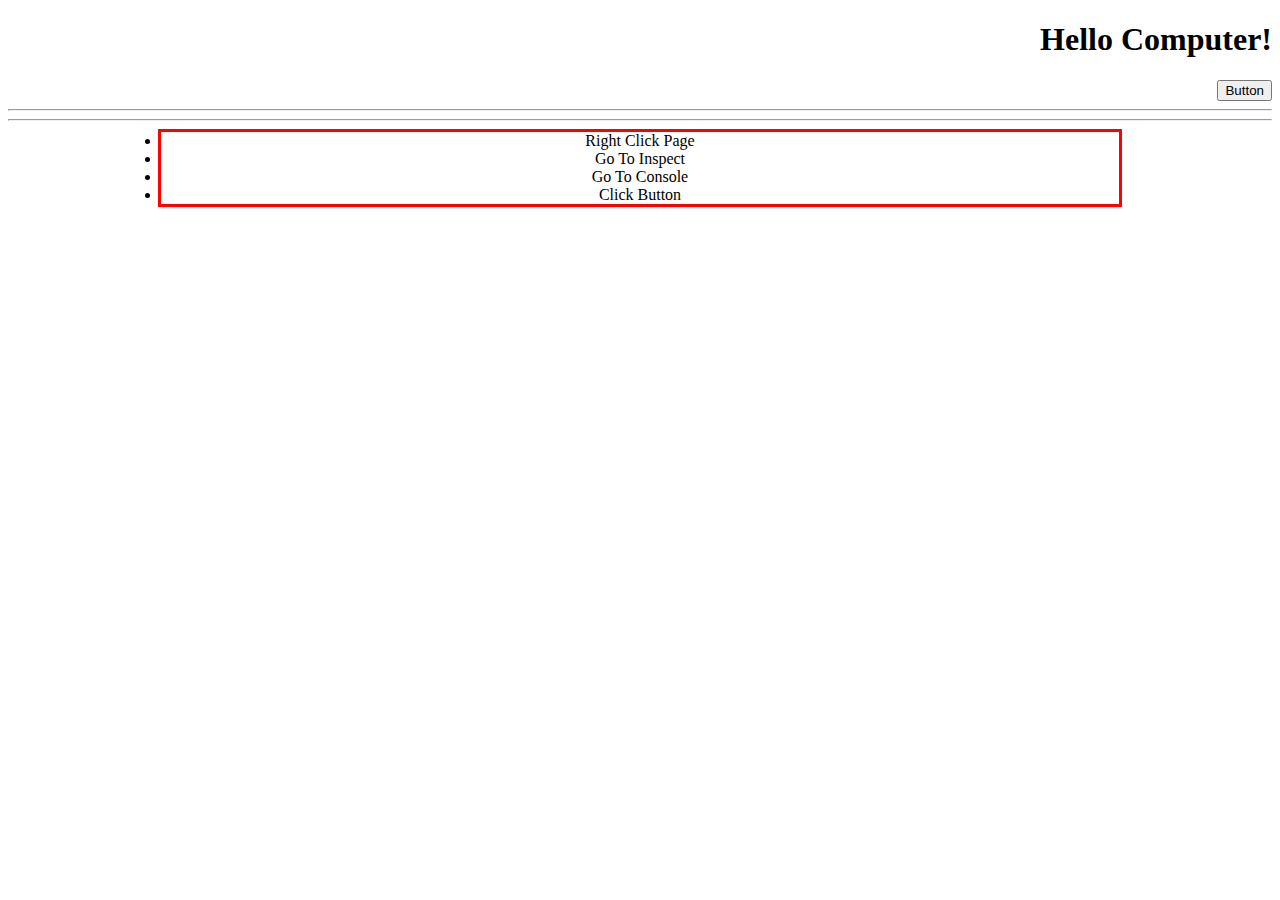
<file: button.html>
<!DOCTYPE html>
<html lang="en">
<head>
    <meta charset="UTF-8">
    <meta name="viewport" content="width=device-width, initial-scale=1.0">
    <title>jQuery101</title>
    <link rel="stylesheet" href="button.css".css">

</head>
<body>

    <!-- Example -->
<h1 id="myHeader">Hello Computer!</h1>
<button  id="clicker">Button</button>

<hr>
<hr>
<div id="list">
       <li>Right Click Page</li>
        <li>Go To Inspect</li>
        <li>Go To Console</li>
        <li>Click Button</li>
</div>

    <!-- jQuery CDN -->
    <script src="https://code.jquery.com/jquery-3.5.1.js" integrity="sha256-QWo7LDvxbWT2tbbQ97B53yJnYU3WhH/C8ycbRAkjPDc=" crossorigin="anonymous"></script>
<script> 

$('#clicker').click(() => {
    console.log('Hello Human!')
})

</script>

</body>
</html>
</file>
<file: button.css>
body{
    text-align: right;
}

#list{
    text-align: center;
    border: solid;
    border-color: red;
    margin-left: 150px;
    margin-right: 150px;
}
</file>
